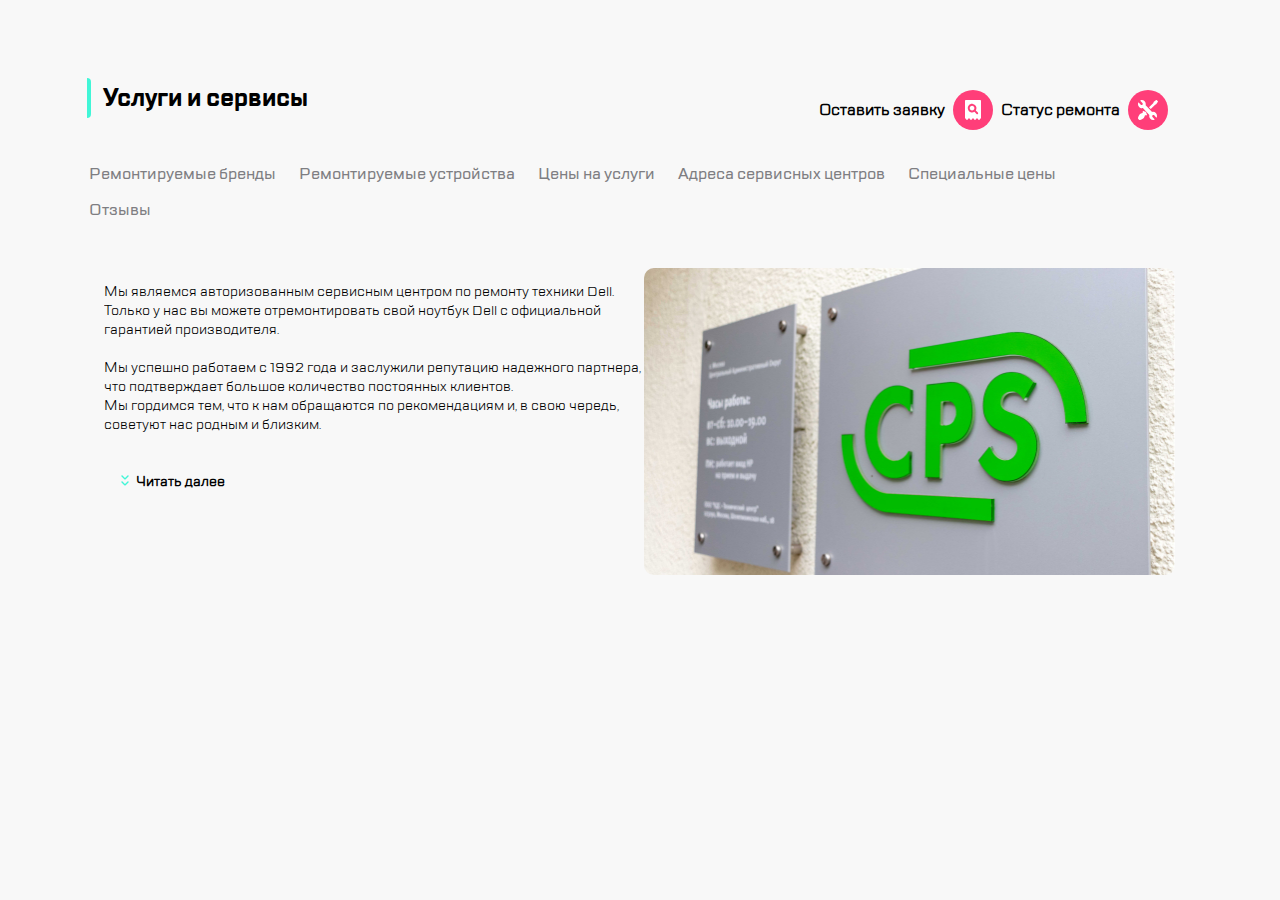
<file: index.html>
<!DOCTYPE html>
<html lang="ru">
  <head>
    <meta charset="UTF-8" />
    <meta name="viewport" content="width=device-width, initial-scale=1.0" />
    <link rel="stylesheet" href="styles.css" />
    <title>CPS</title>
  </head>
  <body>
    <header class="background-head-style">
      <nav class="toplist">
        <div class="toplist__divider divider"></div>
        <div class="toplist__divider-two divider"></div>
        <button
          class="toplist__burger styles-button"
          aria-label="Меню"
        ></button>
        <img class="toplist__group" aria-label="Логотип компании"></img>
        <button
          class="toplist__repair styles-button"
          aria-label="Ремонт"
        ></button>
        <button
          class="toplist__call styles-button"
          aria-label="Позвонить"
        ></button>
        <button class="toplist__chat styles-button" aria-label="Чат"></button>
        <button
          class="toplist__profile styles-button"
          aria-label="Профиль"
        ></button>
        <button
          class="toplist__checkstatus styles-button"
          aria-label="Проверить статус"
        ></button>
      </nav>
    </header>
    <main class="background-basic-style">
      <div class="title">
        <h1 class="title__strip">Услуги и сервисы</h1>
        <div class="title__nav">
          <button type="button" class="button-stile1">
            <span class="text"><b>Оставить заявку</b></span>
            <span class="leave-a-request"></span>
          </button>
          <button type="button" class="button-stile1">
            <span class="text"><b>Статус ремонта</b></span>
            <span class="repair-status"></span>
          </button>
        </div>
      </div>
      <nav class="side-menu">
        <a
          href="#"
          class="side-menu__links-style"
          >Ремонтируемые бренды</a
        >

        <a
          href="#"
          class="side-menu__links-style"
          >Ремонтируемые устройства</a
        >

        <a href="#" class="side-menu__links-style" 
          >Цены на услуги</a
        >

        <a
          href="#"
          class="side-menu__links-style"
          >Адреса сервисных центров</a
        >

        <a href="#" class="side-menu__links-style" 
          >Специальные цены</a
        >

        <a href="#" class="side-menu__links-style" 
          >Отзывы</a
        >
      </nav>
      <section class="first-block">
        <article class="first-block__text">
          <p class="first-block__text--size-limit">
            Мы являемся авторизованным сервисным центром по ремонту техники
            Dell. Только у нас вы можете отремонтировать свой ноутбук Dell с
            официальной гарантией производителя.<br />
            <br />
            Мы успешно работаем с 1992 года и заслужили репутацию надежного
            партнера, что подтверждает большое количество постоянных
            клиентов.<br />
            Мы гордимся тем, что к нам обращаются по рекомендациям и, в свою
            чередь, советуют нас родным и близким.
          </p>
          <a href="#" class="first-block__read-more"><b>Читать далее</b></a
          >
        </article>
        <figure class="first-block__image">
          <img src="images/ic/CPS.jpg" alt="Фото логотипа компании" />
        </figure>
      </section>
    </main>
  </body>
</html>
</file>
<file: styles.css>
body {
  font-family: "TT Lakes Regular", sans-serif;
  background-color: rgba(248, 248, 248, 1);

  margin: auto;
}
body,
header,
p,
div,
h1,
a {
  padding: 0;
}

.background-basic-style {
  background-color: #f8f8f8;
  max-width: 1120px;
}

.background-head-style {
  background-color: #ffffff;
  max-width: 1120px;
}

@font-face {
  font-family: "TT Lakes Bold";
  src: url("TTLakes/TTLakes-Bold.woff") format("woff"),
    url("TTLakes/TTLakes-Bold.ttf") format("ttf"),
    url("TTLakes/TTLakes-Bold.eot") format("eot");
  font-weight: normal;
  font-style: normal;
}
@font-face {
  font-family: "TT Lakes Medium";
  src: url("TTLakes/TTLakes-Medium.eot") format("eot"),
    url("TTLakes/TTLakes-Medium.ttf") format("ttf"),
    url("TTLakes/TTLakes-Medium.woff") format("woff");
  font-weight: normal;
  font-style: normal;
}
@font-face {
  font-family: "TT Lakes Regular";
  src: url("TTLakes/TTLakes-Regular.eot") format("eot"),
    url("TTLakes/TTLakes-Regular.ttf") format("ttf"),
    url("TTLakes/TTLakes-Regular.woff") format("woff");
  font-weight: normal;
  font-style: normal;
}
.toplist {
  margin: 0;
  padding: 0;
  display: flex;
  flex-direction: row;
  justify-content: space-evenly;
  background-position: center;
  align-items: center;
  flex-wrap: wrap;
  border-bottom: 1px solid #d9fff5;
}

.styles-button {
  border: none;
  background: none;
  padding: 0;
  cursor: pointer;
  padding-right: 40px;
  padding-bottom: 40px;
}

.toplist__burger {
  background-image: url(images/ic/burger.svg);
  background-repeat: no-repeat;
  order: 1;
}

.toplist__checkstatus {
  background-image: url(images/ic/checkstatus.svg);
  background-repeat: no-repeat;
  order: 5;
}

.toplist__divider {
  order: 3;
}

.toplist__group {
  border: none;
  background: none;
  cursor: pointer;
  background-image: url(images/ic/Group.svg);
  background-repeat: no-repeat;
  background-position: center;
  padding-right: 106px;
  padding-bottom: 42px;
  padding-top: 20px;
  order: 2;
}

.toplist__repair {
  background-image: url(images/ic/repair.svg);
  background-repeat: no-repeat;
  order: 4;
}

.toplist__call {
  display: none;
  background-image: url(images/ic/call.svg);
  background-repeat: no-repeat;
  order: 4;
}

.toplist__chat {
  display: none;
  background-image: url(images/ic/chat.svg);
  background-repeat: no-repeat;
  order: 4;
}

.toplist__profile {
  display: none;
  background-image: url(images/ic/profile.svg);
  background-repeat: no-repeat;
  order: 4;
}

.toplist__divider-two {
  display: none;
  order: 3;
}

.divider {
  top: 0;
  bottom: 0;
  left: 0;
  width: 2px;
  background-color: rgba(234, 234, 234, 1);
  padding-right: 2px;
  padding-bottom: 32px;
}

.title__strip {
  font-family: "TT Lakes Bold";
  font-size: 24px;
  padding-left: 16px;
  padding-top: 24px;
  position: relative;
  padding-bottom: 24px;
}

.title__strip::before {
  content: "";
  position: absolute;
  border-right: 4px solid rgba(65, 246, 215, 1);
  border-radius: 5px;
  width: 4px;
  height: 40px;
  top: 20px;
  left: -4px;
}

.side-menu {
  font-family: "TT Lakes Medium";
  font-size: 16px;
  margin: 0;
  padding-left: 16px;
  padding: 2px;
  padding-bottom: 8px;
  white-space: nowrap;
  display: flex;
  flex-direction: row;
  justify-content: flex-start;
  align-items: center;
  flex-wrap: nowrap;
  max-height: 40px;
  overflow: auto;
  color: #7e7e82;
}

.side-menu__links-style {
  outline: none;
  color: inherit;
  text-decoration: none;
  padding: 7px;
  padding-right: 16px;
}

.side-menu__links-style:focus,
.side-menu__links-style:hover {
  margin: -2px;
  border: 2px solid rgba(184, 255, 236, 1);
  border-radius: 6px;
}

.first-block {
  font-size: 14px;
  padding: 16px;
  display: flex;
  flex-direction: column;
  justify-content: space-evenly;
}

.first-block__image {
  display: flex;
  flex-wrap: wrap;
  width: auto;
  height: auto;
}

.first-block__image > :first-child {
  flex: 1;
  overflow: hidden;
}

.first-block__text {
  display: flex;
  flex-direction: column;
  max-height: 320px;
  overflow: hidden;
}

.first-block__text--size-limit {
  display: flex;
  flex-direction: column;
  max-height: 160px;
  overflow: hidden;
}

.first-block__read-more {
  border: none;
  background: none;
  padding: 0;
  cursor: pointer;
  outline: none;
  color: inherit;
  text-decoration: none;
  padding-top: 16px;
  padding-right: 16px;
  padding-left: 32px;
}

.first-block__read-more::before {
  content: url(images/ic/icon.svg);
  position: absolute;
  width: 4px;
  height: 4px;
  margin-left: -15px;
}

.first-block__image > :first-child {
  flex-grow: 1;
}

.title__nav {
  display: none;
}

@media (min-width: 768px) and (max-width: 1119px) {
  .toplist {
    display: flex;
    align-items: center;
  }

  .toplist__burger {
    order: 1;
  }

  .toplist__divider {
    order: 2;
    
  }

  .toplist__group {
    order: 3;
    padding-right: 35%;
    background-position: left;
    }

  .toplist__call {
    display: block;
    order: 4;
  }

  .toplist__chat {
    display: block;
    order: 5;
  }

  .toplist__profile {
    display: block;
    order: 6;
  }

  .toplist__divider-two {
    display: block;
    order: 7;
  }

  .toplist__repair {
    order: 8;
  }

  .toplist__checkstatus {
    order: 9;
  }

  .first-block {
    display: flex;
    flex-direction: row;
    justify-content: space-between;
    overflow: hidden;
    padding-top: 32px;
    padding-left: 24px;
    padding-right: 25px;
    padding-bottom: 40px;
  }

  .first-block__text {
    display: flex;
    flex-direction: column;
    overflow: hidden;
    max-width: 50%;
    max-height: 312px;
    overflow: auto;
  }

  .first-block__image {
    max-width: 50%;
  }

  .first-block__read-more {
    flex: auto;
    max-width: 50%;
  }

  .first-block__image > :first-child {
    border-radius: 10px;
    padding-left: 5%;
    padding-top: 0px;
  }
}

@media (min-width: 1120px) {
body {
  display: grid;
  place-items: center;
}

  .toplist {
    display: none;
  }

  .title {
    display: flex;
    flex-direction: row;
    justify-content: center;
    padding-top: 42px;
    padding-right: 25px;
  }

  .title__nav {
    display: block;
    display: flex;
    flex-direction: row;
    padding-top: 24px;
    padding-left: 46%;
  }

  .button-stile1 {
    align-items: center;
    display: flex;
    appearance: none;
    border: none;
    background: none;
    padding: 0;
    margin: 0;
    cursor: pointer;
    color: inherit;
    font: inherit;
    text-align: inherit;
  }

  .text {
    padding: 8px;
  }

  .leave-a-request {
    border: none;
    background: none;
    padding: 0;
    cursor: pointer;
    padding-right: 50px;
    display: flex;
    background-image: url(images/ic/checkstatus.svg);
    background-repeat: no-repeat;
    padding-right: 40px;
    padding-bottom: 40px;
  }

  .repair-status {
    border: none;
    background: none;
    padding: 0;
    cursor: pointer;
    padding-right: 50px;
    display: flex;
    background-image: url(images/ic/repair.svg);
    background-repeat: no-repeat;
    padding-right: 40px;
    padding-bottom: 40px;
  }

  .side-menu {
    display: flex;
    flex-wrap: wrap;
    width: 1063px;
    max-height: 82px;
  }

  .first-block {
    display: flex;
    flex-direction: row;
    justify-content: space-between;
    max-width: 1120px;
    max-height: 400px;
    padding-top: 32px;
    padding-left: 24px;
    padding-right: 25px;
    padding-bottom: 40px;
  }

  .first-block__text {
    display: flex;
    flex-direction: column;
    flex-wrap: wrap;
  }

  .first-block__text--size-limit {
    flex-grow: 0.5;
  }

  .first-block__image {
    flex-grow: 2;
  }

  .first-block__read-more {
    flex-grow: 1;
  }

  .first-block__image > :first-child {
    width: 531px;
    height: 307px;
    border-radius: 10px;
    padding-top: 0px;
  }

  .first-block__image {
    margin: 0px;
  }
}
</file>
